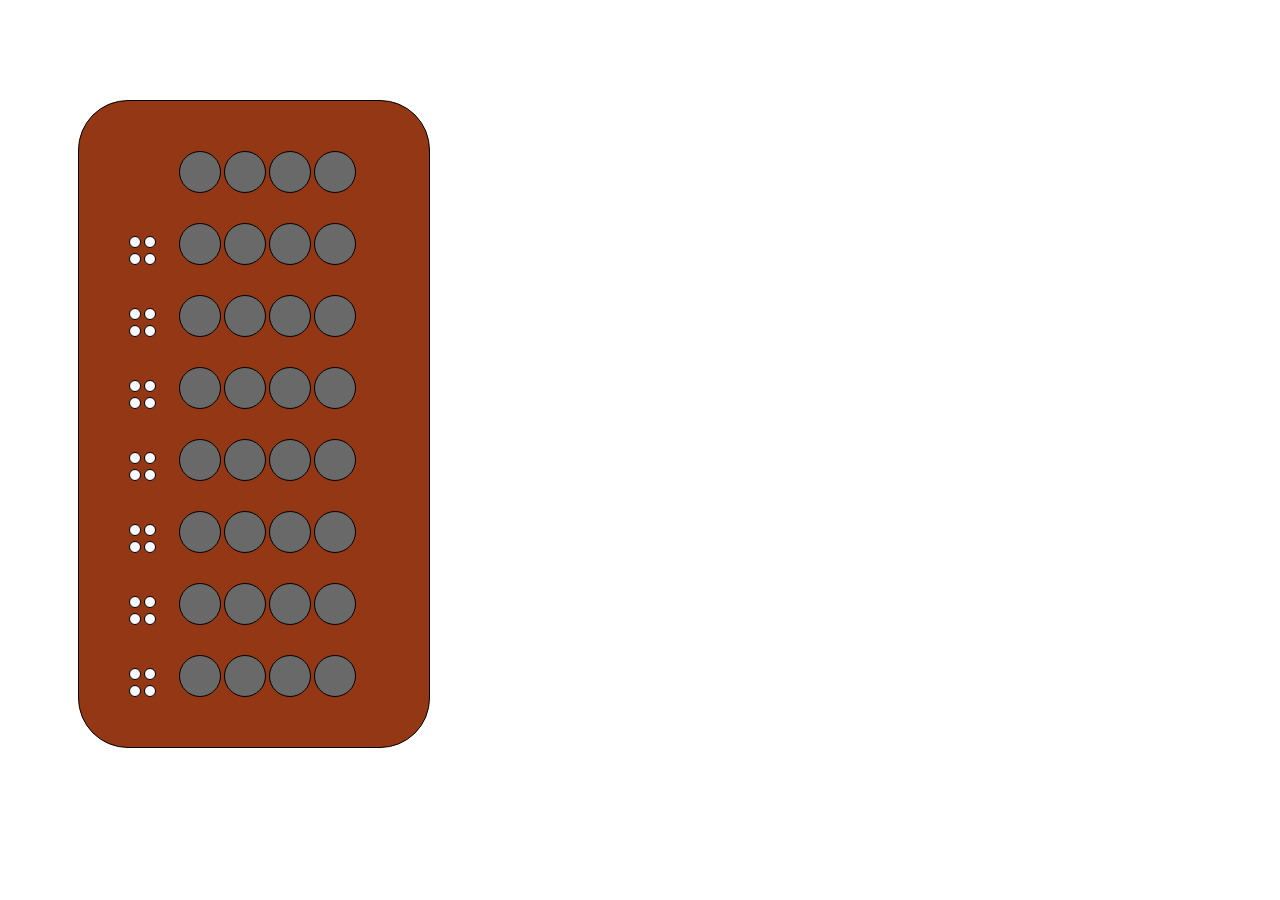
<file: LMSXI-Mastermind/index.html>
<!DOCTYPE html>
<html>

<head>
    <link rel="stylesheet" href="estilo_MM.css">
</head>

<body>
    <section>

        <aside>
            <div>
                <div></div>
                <div></div>
                <div></div>
                <div></div>
            </div>

            <div>
                <div></div>
                <div></div>
                <div></div>
                <div></div>
            </div>

            <div>
                <div></div>
                <div></div>
                <div></div>
                <div></div>
            </div>

            <div>
                <div></div>
                <div></div>
                <div></div>
                <div></div>
            </div>

            <div>
                <div></div>
                <div></div>
                <div></div>
                <div></div>
            </div>

            <div>
                <div></div>
                <div></div>
                <div></div>
                <div></div>
            </div>

            <div>
                <div></div>
                <div></div>
                <div></div>
                <div></div>
            </div>







        </aside>
        <header>
            <div></div>
            <div></div>
            <div></div>
            <div></div>

            <div></div>
            <div></div>
            <div></div>
            <div></div>

            <div></div>
            <div></div>
            <div></div>
            <div></div>

            <div></div>
            <div></div>
            <div></div>
            <div></div>

            <div></div>
            <div></div>
            <div></div>
            <div></div>

            <div></div>
            <div></div>
            <div></div>
            <div></div>

            <div></div>
            <div></div>
            <div></div>
            <div></div>

            <div></div>
            <div></div>
            <div></div>
            <div></div>


        </header>
    </section>


</body>

</html>
</file>
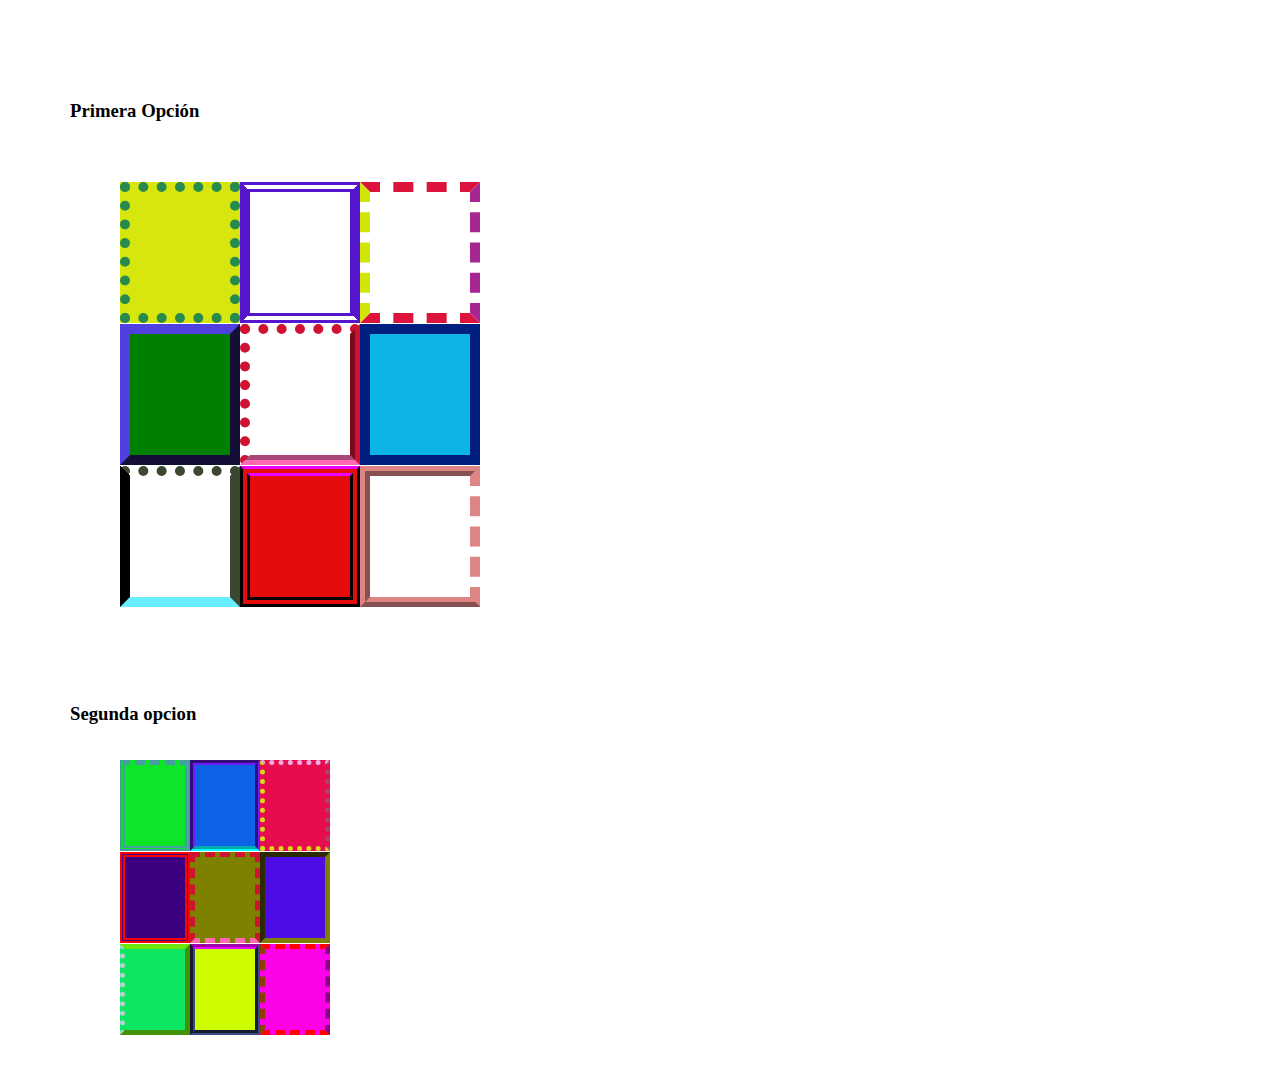
<file: LMSXI-Modelo_de_cajas/index.html>
<!DOCTYPE html>
<html>

<head>
    <link rel="stylesheet" href="estilo.css">
</head>

<body>
    <h3 id=Tablero1>Primera Opción

        <p></p>

        <a id="fila11"></a>
        <a id="fila12"></a>
        <a id="fila13"></a>

        <p></p>

        <a id="fila21"></a>
        <a id="fila22"></a>
        <a id="fila23"></a>

        <p></p>

        <a id="fila31"></a>
        <a id="fila32"></a>
        <a id="fila33"></a>

    </h3>
    <br>
    <br>

    <h3 id=Tablero2>Segunda opcion
        <p></p>

        <a id="fila11"></a>
        <a id="fila12"></a>
        <a id="fila13"></a>

        <p></p>

        <a id="fila21"></a>
        <a id="fila22"></a>
        <a id="fila23"></a>

        <p></p>

        <a id="fila31"></a>
        <a id="fila32"></a>
        <a id="fila33"></a>

    </h3>

    <br><br>

</body>

</html>
</file>
<file: LMSXI-Mastermind/estilo_MM.css>
aside div div{
    height: 10px;
    width: 10px;
    background-color: ghostwhite;
    border:1px solid black;
    border-radius: 10px;
}
header div{
    height: 40px;
    width: 40px;
    background-color:dimgrey;
    border:1px solid black;
    border-radius: 40px;
}

section{
    max-width: 250px;
    margin-top: 100px;
    margin-right: 100px;
    margin-bottom: 10px;
    margin-left: 70px;

    display: grid;
    grid-template-areas: 
        "sidebar content";
    grid-template-columns: 50px 250px; 

    border-style:solid;
    border-width: 1px;
    border-color: black;
    border-radius: 50px;

    padding: 50px;
    background-color: rgb(148, 55, 21);

      
}


aside div{
    display:grid;
    grid-template-columns:10px 10px;
    grid-gap: 5px;
}

aside{
    display:grid;
    grid-row: 2/9;
    grid-row-gap: 43px;
}

header{
    grid-area: content;
    display:grid;
    grid-template-columns:repeat(4,40px);
    grid-gap: 5px;
    grid-row: 1/9;
    grid-row-gap: 30px;   
}
</file>
<file: LMSXI-Modelo_de_cajas/estilo.css>
body {
    margin-top: 100px;
    margin-right: 40px;
    margin-bottom: 10px;
    margin-left: 70px;
}
#Tablero1{
    margin-bottom: 100px;
}
#Tablero1 #fila11{
    margin-left: 50px;
    border-width: 10px;
    border-style: dotted;
    border-color: rgb(40, 139, 78);
    padding: 50px;
    background-color: rgb(215, 230, 12);
}
#Tablero1 #fila12{
    border-width: 10px;
    border-style: solid;
    border-top-style:double;
    border-bottom-style:double;
    border-color: rgb(86, 22, 206);
    padding: 50px;
}
#Tablero1 #fila13{
    border-width: 10px;
    border-style:dashed;
    border-color: crimson;
    border-right-color: rgb(167, 38, 145);
    border-left-color: rgb(207, 230, 7);   
    padding: 50px;
}
#Tablero1 p{
    margin-bottom: 120px;
}
#Tablero1 #fila21{
    margin-left: 50px;
    border-width: 10px;
    border-style: outset;
    border-color: rgb(50, 40, 139);
    padding: 50px;
    background-color: green;
}
#Tablero1 #fila22{
    border-width: 10px;
    border-style: groove;
    border-top-style: dotted;
    border-left-style:dotted;
    border-color: rgb(207, 18, 50);
    border-bottom-color: hotpink;
    padding: 50px;
}
#Tablero1 #fila23{
    border-width: 10px;
    border-style:solid;
    border-color: rgb(0, 30, 128);
    padding: 50px;
    background-color: rgb(12, 179, 230);
}
#Tablero1 #fila31{
    margin-left: 50px;
    border-width: 10px;
    border-style:inset;
    border-color: rgb(59, 71, 49);
    border-bottom-color: rgb(105, 238, 255);
    border-top-style: dotted;
    padding: 50px;
}
#Tablero1 #fila32{
    border-width: 10px;
    border-style:double;
    border-color: rgb(0, 0, 0);
    border-top-color: rgb(234, 0, 255);
    padding: 50px;
    background-color: rgb(230, 12, 12);
}
#Tablero1 #fila33{
    border-width: 10px;
    border-style:ridge;
    border-color: rgb(221, 133, 133);
    border-right-style:dashed;
    padding: 50px;
}

#Tablero2 p{
    margin-bottom: 70px;
}
#Tablero2  #fila11{
    margin-left: 50px;
    border-width: 5px;
    border-style: double;
    border-top-style:dashed;
    border-color: rgb(71, 158, 161);
    padding: 30px;
    background-color: rgb(12, 230, 41);
}
#Tablero2  #fila12{
    border-width: 5px;
    border-style:groove;
    border-color: rgb(86, 22, 206);
    border-bottom-color:aqua;   
    padding: 30px;
    background-color: rgb(12, 99, 230);
}
#Tablero2  #fila13{
    border-width: 5px;
    border-style:dotted;
    border-color: rgb(217, 220, 20);
    border-top-color: rgb(236, 175, 226);
    border-right-color: rgba(7, 230, 174, 0.267);   
    padding: 30px;
    background-color: rgb(230, 12, 77);
}
#Tablero2  #fila21{
    margin-left: 50px;
    border-width: 5px;
    border-style: double;
    border-color: rgb(255, 0, 0);
    padding: 30px;
    background-color: rgb(60, 0, 128);
}
#Tablero2  #fila22{
    border-width: 5px;
    border-style:dashed;
    border-color: rgb(207, 18, 50);
    border-bottom-color: hotpink;
    padding: 30px;
    background-color: rgb(126, 128, 0);
}
#Tablero2  #fila23{
    border-width: 5px;
    border-style:inset;
    border-color: rgb(128, 126, 0);
    padding: 30px;
    background-color: rgb(77, 12, 230);
}
#Tablero2 #fila31{
    margin-left: 50px;
    border-width: 5px;
    border-style:outset;
    border-color: rgb(107, 230, 7);
    border-left-color: rgb(185, 208, 211);
    border-left-style: dotted;
    padding: 30px;
    background-color: rgb(12, 230, 96);
}
#Tablero2  #fila32{
    border-width: 5px;
    border-style:groove;
    border-color: rgb(60, 74, 134);
    border-top-color: rgb(234, 0, 255);
    padding: 30px;
    background-color: rgb(206, 252, 0);
}
#Tablero2  #fila33{
    border-width: 5px;
    border-style:dashed;
    border-color: rgb(255, 0, 0);
    border-right-color:darkmagenta;
    border-left-color:rgb(139, 63, 0);
    padding: 30px;
    background-color: rgb(252, 0, 231);
}
</file>
